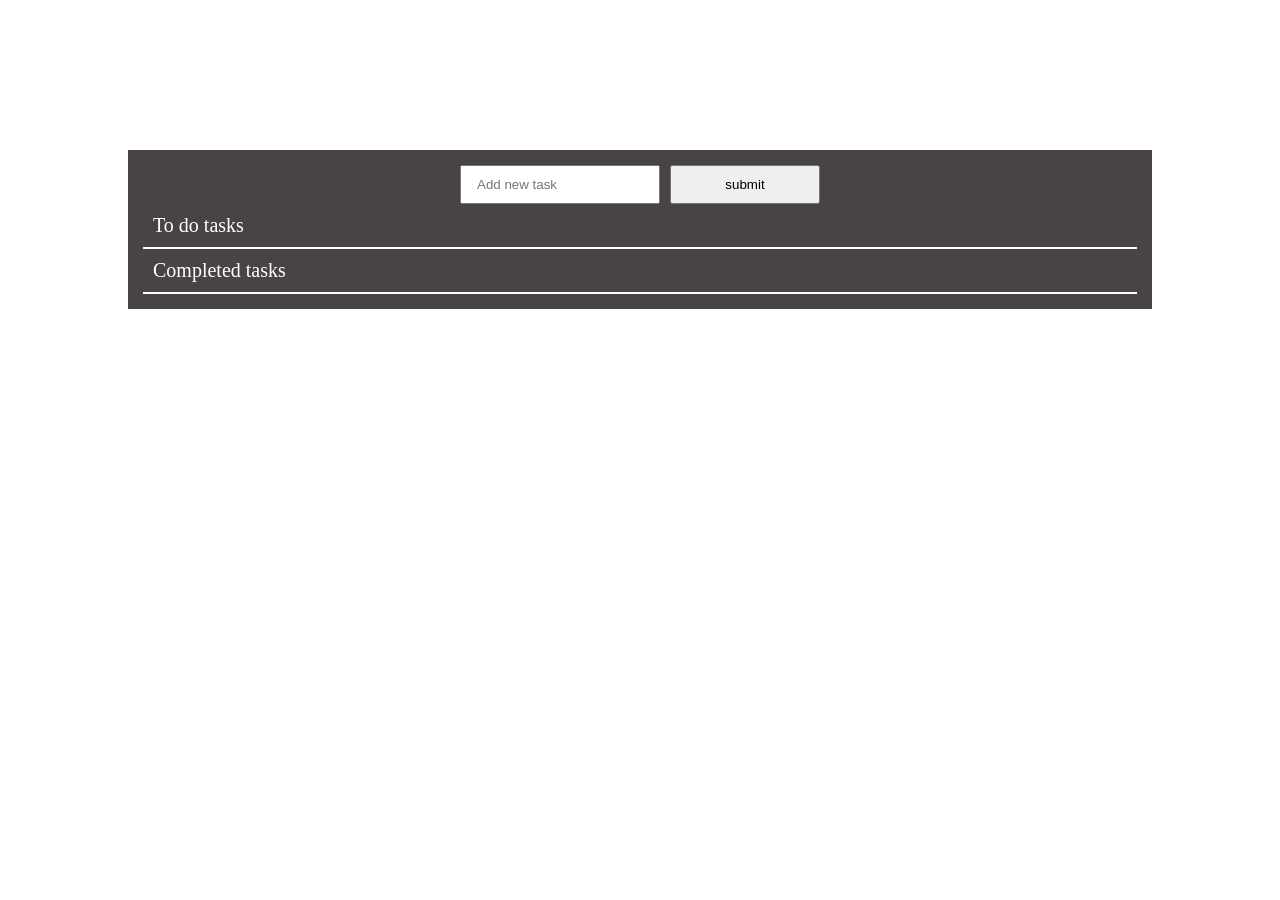
<file: index.html>
<!DOCTYPE html>
<html lang="en">
  <head>
    <meta charset="UTF-8" />
    <meta name="viewport" content="width=device-width, initial-scale=1.0" />
    <title>toDo</title>
    <link rel="stylesheet" href="css/style.css" />
    <link
      href="https://unpkg.com/boxicons@2.1.4/css/boxicons.min.css"
      rel="stylesheet"
    />
  </head>
  <body>
    <div class="container">
      <form class="form" action="">
        <input type="text" placeholder="Add new task" />
        <button type="submit">submit</button>
      </form>
      <div class="toDo">
        <p>To do tasks</p>
        <ul class="list">
        
        </ul>
      </div>
      <div class="done">
        <p>Completed tasks</p>
        <ul class="list">
        </ul>
      </div>
    </div>
    <script src="js/app.js"></script>
  </body>
</html>
</file>
<file: css/style.css>
*{
    margin: 0;
    padding: 0;
    box-sizing: border-box;
}

html{
    font-size: 62.5%;
}

.container{
    width: 80%;
    background-color: rgb(73, 68, 68);
    margin: 150px auto;
    padding: 1.5rem;
}

.container .form{
    display: flex;
    justify-content: center;
    align-items: center;
    gap: 1rem;
}

.form input{
    padding: 1rem 1.5rem;
    width: 20rem;
}

.form input:focus{
    outline: none;
}
button{
    width: 15rem;
    padding: 1rem 1.5rem;
}

.toDo p , .done p{
    font-size: 2rem;
    color: white;
    padding: 1rem;
    border-bottom: 2px solid white;
}

.list{
    list-style: none;
}

.list li{
    padding: 1rem;
 
    margin: 1.5rem 0;
    font-size: 3rem;
    display: flex;
    justify-content: space-between;
    align-items: center;
    background-color: blueviolet;
    color: white;
   border-radius: 5px;
  
}

.list li div{
    text-align: left;
    display: flex;
    justify-content: start;
    align-items: center;
    gap: .5rem;

}

.list input , .list label , .list li i{
    cursor: pointer;
}

.done label{
    text-decoration: line-through;
}
</file>
